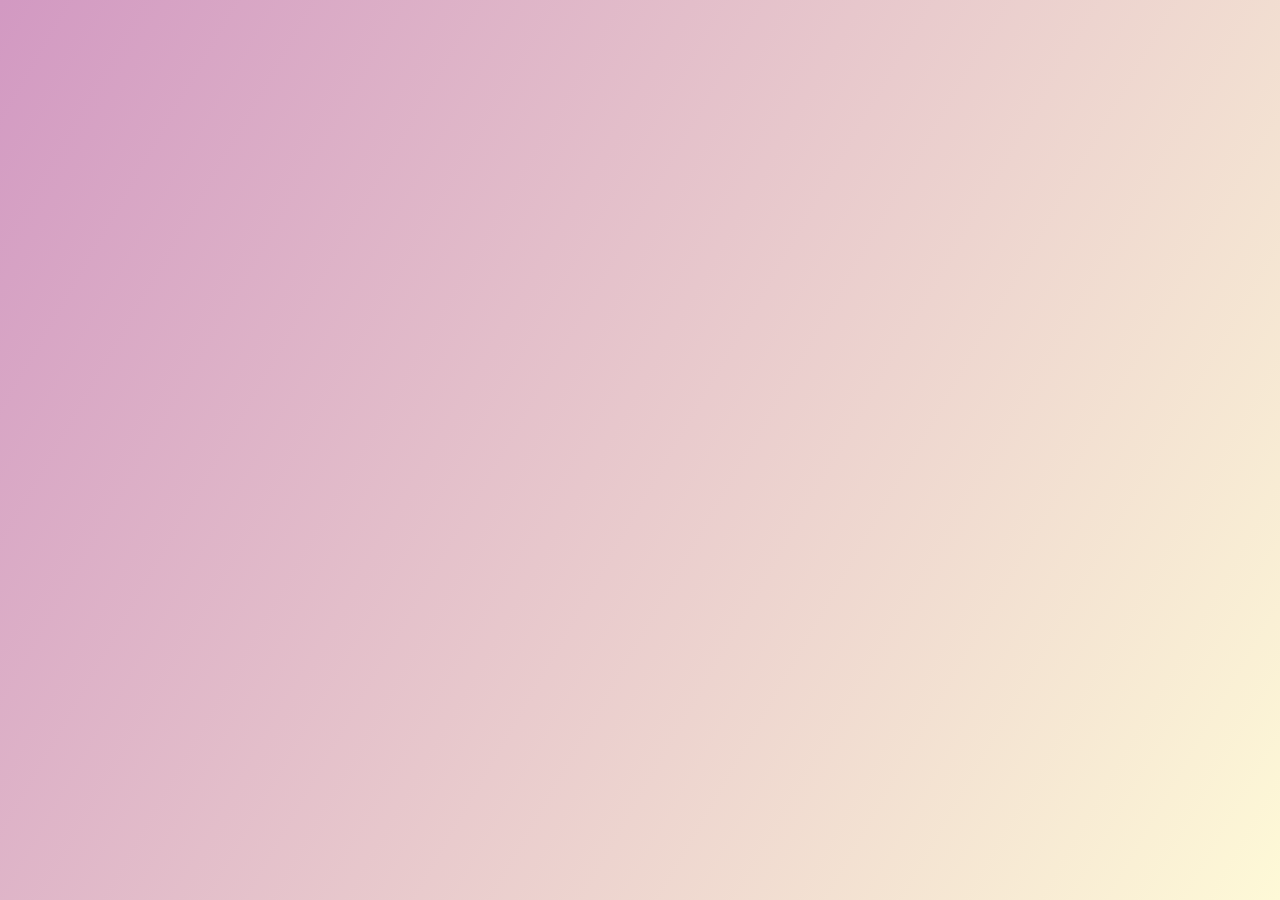
<file: docs/index.html>
<!DOCTYPE html>
<html>
<head>
    <meta charset="utf-8" />
    <title>Hello.elm</title>
    <link rel="stylesheet" type="text/css" href="style.css" />
    <script type="text/javascript" src="./build.js"></script>
</head>
<body>
    <script type="text/javascript">Elm.Main.fullscreen();</script>
</body>
</html>
</file>
<file: docs/style.css>
html { font-size: 18px; }
@media screen and (max-width: 1600px) { html { font-size: 16px; } }
@media screen and (max-width: 1400px) { html { font-size: 12px; } }
@media screen and (max-width: 1200px) { html { font-size: 10px; } }
@media screen and (max-width: 800px) { html { font-size: 8px; } }
@media screen and (max-width: 600px) { html { font-size: 6px; } }

html, head, body {
    margin: 0;
    height: 100%;
}

.container {
    width: 100%;
    height: 100%;
    display: flex;
    flex-direction: column;
    align-items: center;
    font-family: 'Segoe UI', Tahoma, Geneva, Verdana, sans-serif;
    color: #fff;
    background-image: linear-gradient(120deg, #d299c2 0%, #fef9d7 100%);
    user-select: none;
    -ms-user-select: none;
    -moz-user-select: none;
    -webkit-user-select: none;
}

@keyframes fadeInLeft {
    from { opacity: 0; transform: translateX(-3rem); }
    to { opacity: 1; }
}

@keyframes fadeInRight {
    from { opacity: 0; transform: translateX(1rem); }
    to { opacity: 1; }
}

.hero {
    display: flex;
    flex-direction: column;
    justify-content: center;
    flex-grow: 1;
}

.hero h1 {
    margin: 0;
    font-size: 8rem;
    font-weight: 300;
    opacity: 0;
    animation: 1s forwards ease-out 1 fadeInLeft;
}

.hero p {
    margin: 0;
    font-size: 2rem;
    font-style: italic;
    text-align: right;
    opacity: 0;
    animation: 0.6s 0.2s forwards ease-out 1 fadeInRight;
}

@keyframes expand {
    0%  { width: 0; }
    8% { width: 33%; }
}

.progress {
    width: 0px;
    height: 4px;
    margin-bottom: 100px;
    background: #fff;
    opacity: 0.5;
    animation: expand 3s ease-in-out infinite;
}
</file>
